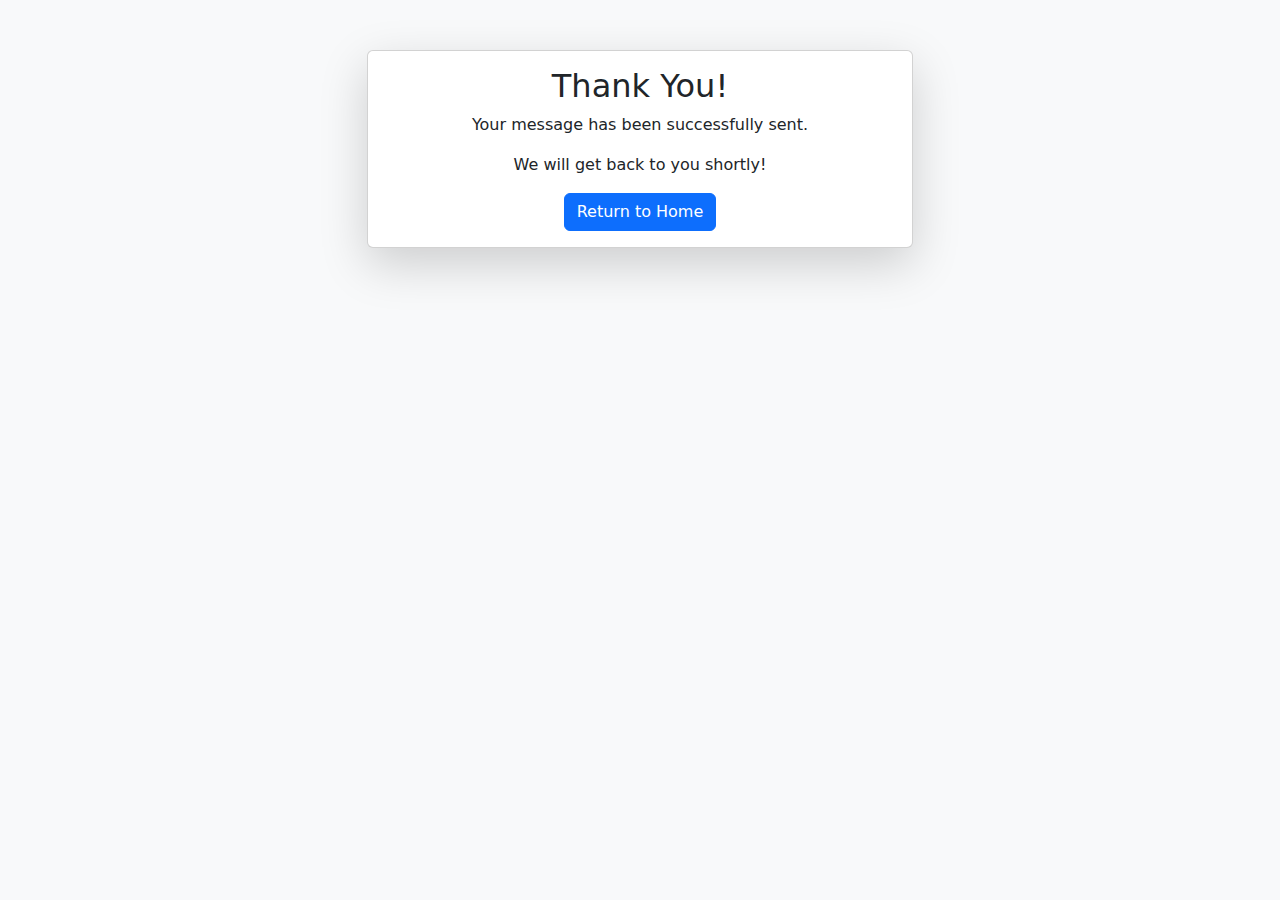
<file: submit.html>
<!DOCTYPE html>
<html lang="en">
  <head>
    <meta charset="UTF-8" />
    <meta name="viewport" content="width=device-width, initial-scale=1.0" />
    <title>Message Sent</title>
    <link
      href="https://stackpath.bootstrapcdn.com/bootstrap/4.5.2/css/bootstrap.min.css"
      rel="stylesheet"
    />
    <link
      href="https://cdn.jsdelivr.net/npm/bootstrap@5.3.3/dist/css/bootstrap.min.css"
      rel="stylesheet"
      integrity="sha384-QWTKZyjpPEjISv5WaRU9OFeRpok6YctnYmDr5pNlyT2bRjXh0JMhjY6hW+ALEwIH"
      crossorigin="anonymous"
    />
    <style>
      body {
        background-color: #f8f9fa;
      }
      .confirmation-card {
        margin-top: 50px;
      }
    </style>
  </head>
  <body>
    <div class="container">
      <div class="row justify-content-center">
        <div class="col-md-6 confirmation-card">
          <div class="card shadow-lg">
            <div class="card-body text-center">
              <h2 class="card-title">Thank You!</h2>
              <p class="card-text">Your message has been successfully sent.</p>
              <p class="card-text">We will get back to you shortly!</p>
              <a href="index.html" class="btn btn-primary">Return to Home</a>
            </div>
          </div>
        </div>
      </div>
    </div>

    <script src="https://code.jquery.com/jquery-3.5.1.slim.min.js"></script>
    <script src="https://cdn.jsdelivr.net/npm/@popperjs/core@2.9.2/dist/umd/popper.min.js"></script>
    <script src="https://stackpath.bootstrapcdn.com/bootstrap/4.5.2/js/bootstrap.min.js"></script>
  </body>
</html>
</file>
